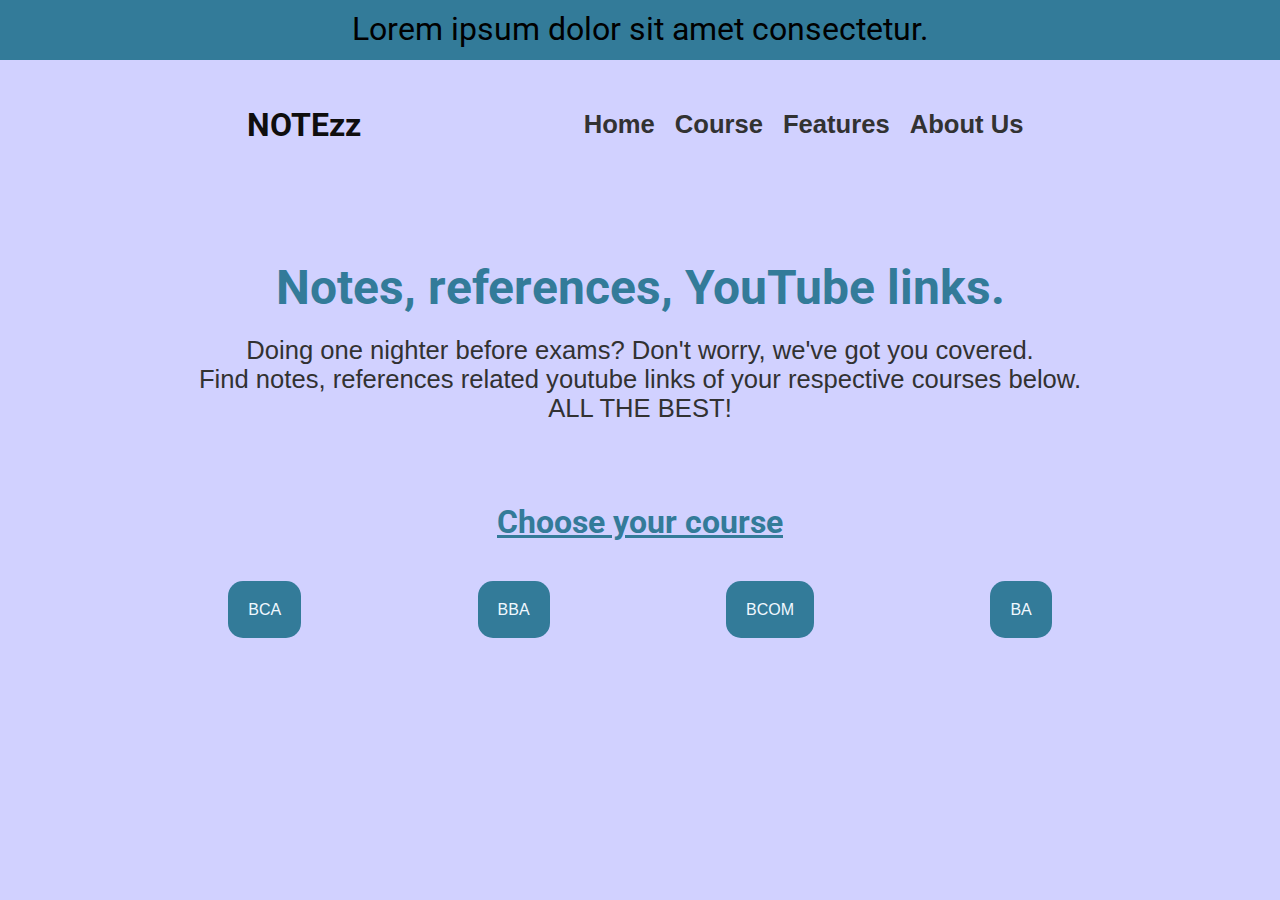
<file: index.html>
<!DOCTYPE html>
<html lang="en">

<head>
    <meta charset="UTF-8" />
    <meta http-equiv="X-UA-Compatible" content="IE=edge" />
    <meta name="viewport" content="width=device-width, initial-scale=1.0" />
    <link rel="stylesheet" href="style.css" />
    <title>Document</title>
</head>

<body class="page">
    <!-- banner section -->

    <div class="banner">
        <h2>
            <!-- One stop for all your notes !! -->
            Lorem ipsum dolor sit amet consectetur.
        </h2>
    </div>

    <!-- navigation section -->

    <div class="nav container flex">
        <h2 class="head2"><a href="index.html"> NOTEzz</a></h2>

        <div class="nav-right">
            <ul class="links flex">
                <li class="items"><a href="index.html"> Home </a></li>
                <li class="items"><a href="#"> Course </a></li>
                <li class="items"><a href="#"> Features </a></li>
                <li class="items"><a href="#"> About Us </a></li>
            </ul>
        </div>
    </div>

    <!-- intro section -->

    <div class="intro container flex">
        <div class="left">
            <h3>Notes, references, YouTube links.</h3>
            <!-- Javascrip required -->
        </div>

        <div class="right">
            <p>
                Doing one nighter before exams? Don't worry, we've got you covered.
                <br />
                Find notes, references related youtube links of your respective
                courses below. <br />
                ALL THE BEST!
            </p>
        </div>
    </div>

    <!-- Choices section   -->

    <div class="container">
        <div class="choices">
            <!-- courses section   -->

            <div class="courses">
                <h3 class="head4">
                    Choose your course
                </h3>
                <ul class="flex">
                    <li id="bca"><a href="BCA.HTML">BCA</a></li>
                    <li id="bba"><a href="BBA.HTML">BBA</a></li>
                    <li id="bcom"><a href="BCOM.HTML">BCOM</a></li>
                    <li id="ba"><a href="BA.HTML">BA</a></li>
                </ul>
            </div>

        </div>
    </div>

    <script>


    </script>
</body>

</html>
</file>
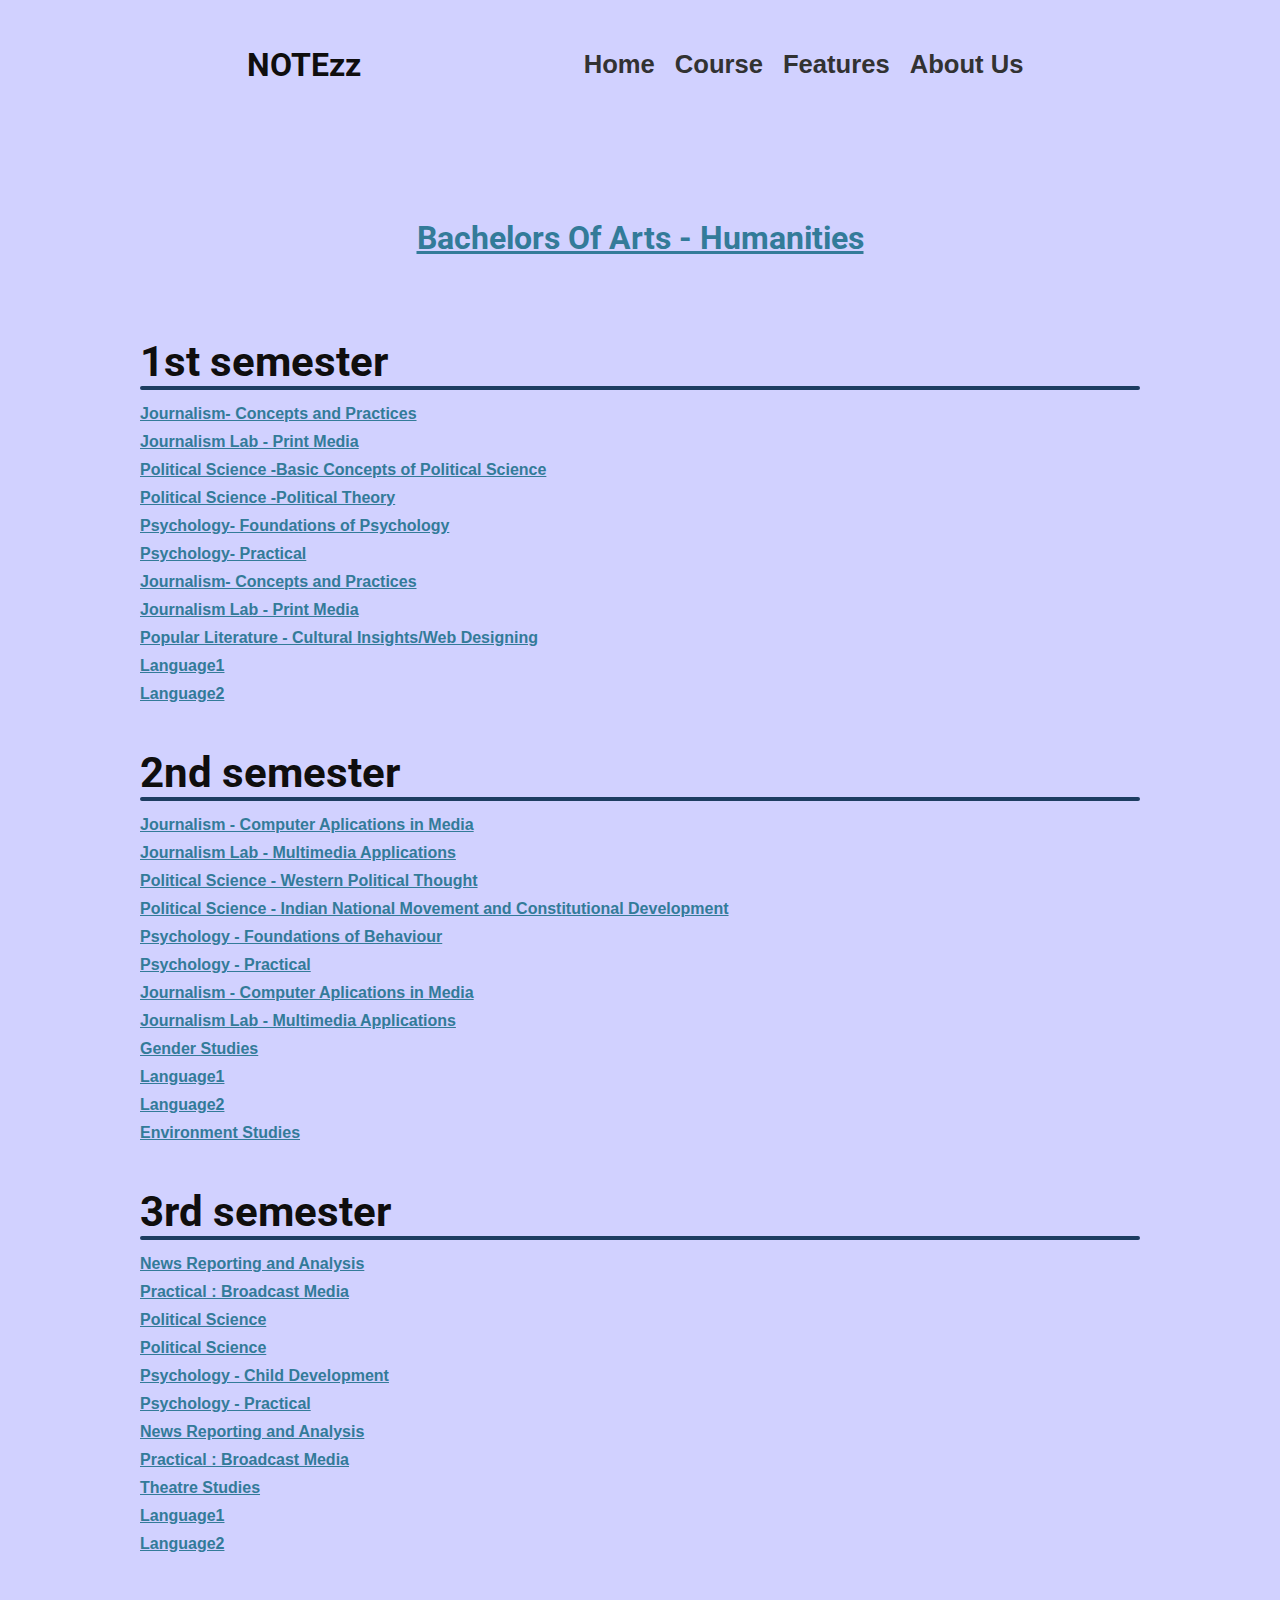
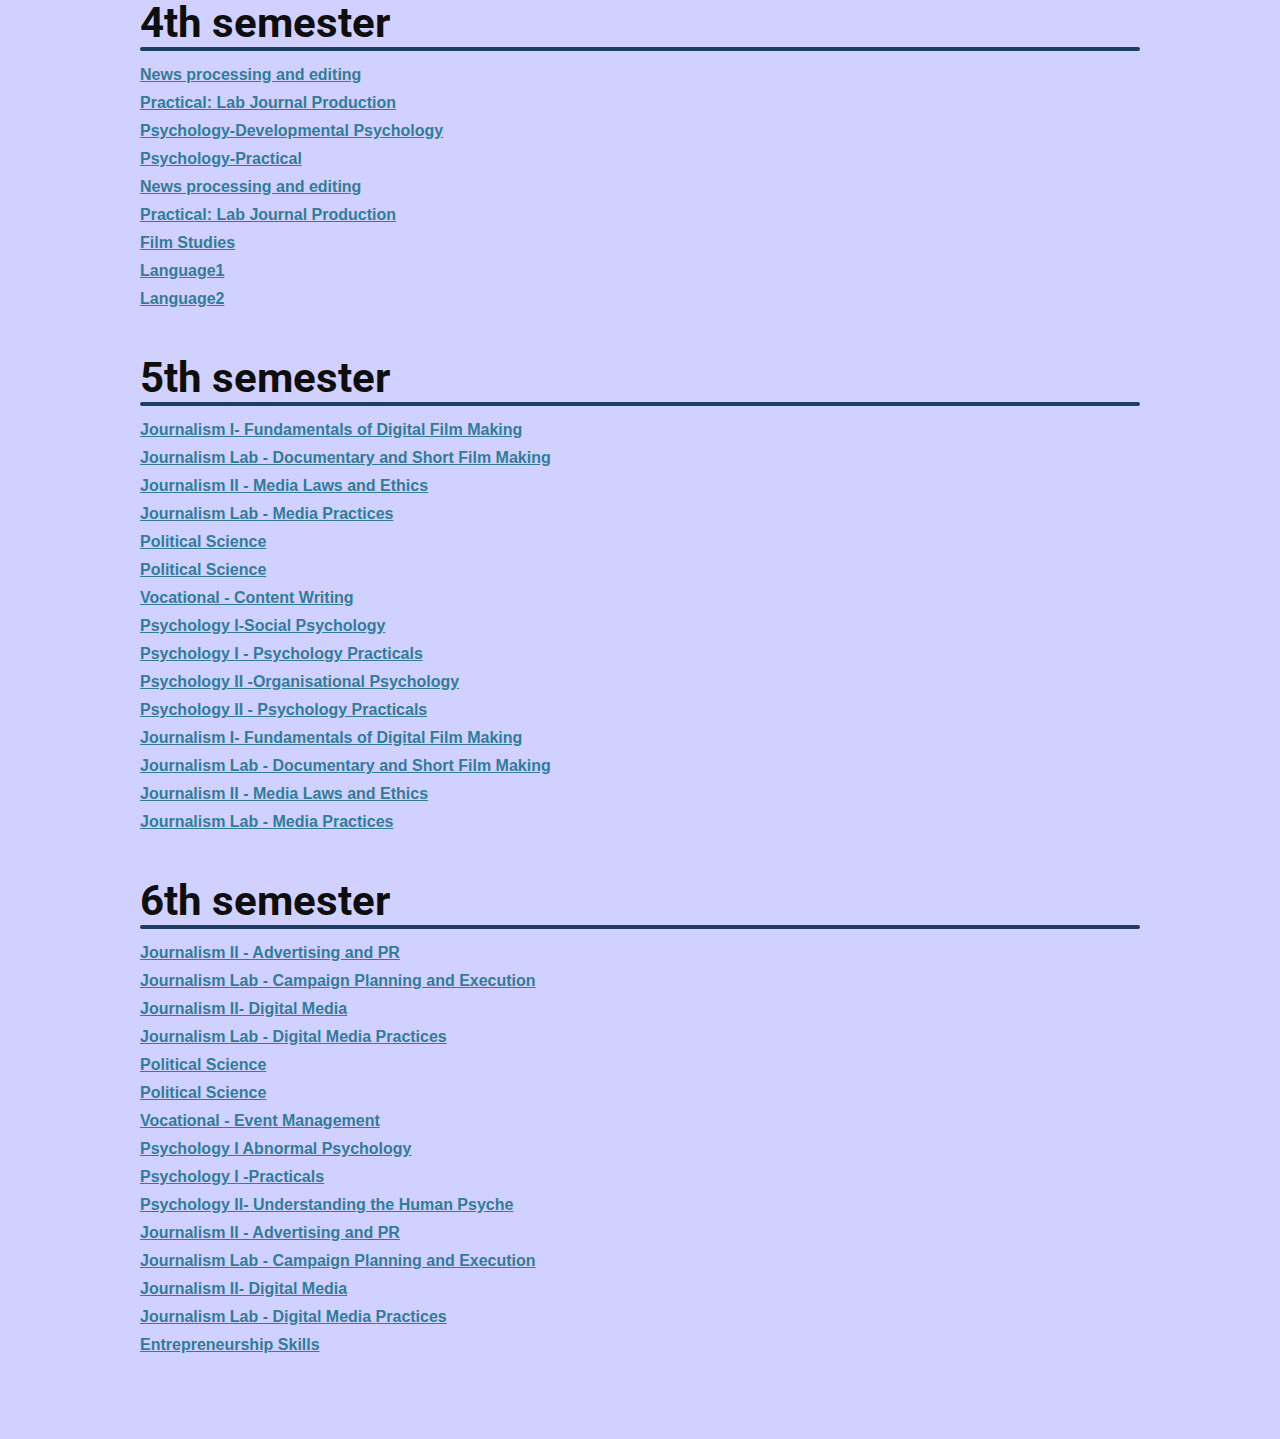
<file: BA.HTML>
<!DOCTYPE html>
<html lang="en">

<head>
    <meta charset="UTF-8" />
    <meta http-equiv="X-UA-Compatible" content="IE=edge" />
    <meta name="viewport" content="width=device-width, initial-scale=1.0" />
    <link rel="stylesheet" href="style.css">
    <title>BA - section</title>
</head>

<body class="page" >

    <!-- navigation section   -->
    <div class="nav container flex">
        <h2 class="head2"><a href="index.html"> NOTEzz</a></h2>

        <div class="nav-right">
            <ul class="links flex">
                <li class="items"><a href="index.html"> Home </a></li>
                <li class="items"><a href="#"> Course </a></li>
                <li class="items"><a href="#"> Features </a></li>
                <li class="items"><a href="#"> About Us </a></li>
            </ul>
        </div>
    </div>

    
    <div class="semesters container flex">
        <h3 class="head4">Bachelors Of Arts - Humanities</h3>

        <div class="sub-ba1">
            <h2>1st semester</h2>
            <hr class="line" />
            <div class="subs">
                <li><a href="#">Journalism- Concepts and Practices</a></li>
                            <li><a href="#">Journalism Lab - Print Media</a></li>
                            <li><a href="#">Political Science -Basic Concepts of Political Science</a></li>
                            <li><a href="#">Political Science -Political Theory</a></li>
                            <li><a href="#">Psychology- Foundations of Psychology</a></li>
                            <li><a href="#">Psychology- Practical</a></li>
                            <li><a href="#">Journalism- Concepts and Practices</a></li>
                            <li><a href="#">Journalism Lab - Print Media</a></li>
                            <li><a href="#">Popular Literature - Cultural Insights/Web Designing</a></li>
                            <li><a href="#">Language1</a></li>
                            <li><a href="#">Language2</a></li>
            </div>
        </div>

        <div class="sub-ba2">
            <h2>2nd semester</h2>
            <hr class="line" />
            <div class="subs">
                <li><a href="#">Journalism - Computer Aplications in Media</a></li>
                <li><a href="#">Journalism Lab - Multimedia Applications</a></li>
                <li><a href="#">Political Science - Western Political Thought</a></li>
                <li><a href="#">Political Science - Indian National Movement and Constitutional
                        Development</a></li>
                <li><a href="#">Psychology - Foundations of Behaviour</a></li>
                <li><a href="#">Psychology - Practical</a></li>
                <li><a href="#">Journalism - Computer Aplications in Media</a></li>
                <li><a href="#">Journalism Lab - Multimedia Applications</a></li>
                <li><a href="#">Gender Studies</a></li>
                <li><a href="#">Language1</a></li>
                <li><a href="#">Language2</a></li>
                <li><a href="#">Environment Studies</a></li>
            </div>
        </div>

        <div class="sub-ba3">
            <h2>3rd semester</h2>
            <hr class="line" />
            <div class="subs">
                <li><a href="#">News Reporting and Analysis</a></li>
                            <li><a href="#">Practical : Broadcast Media</a></li>
                            <li><a href="#">Political Science</a></li>
                            <li><a href="#">Political Science</a></li>
                            <li><a href="#">Psychology - Child Development</a></li>
                            <li><a href="#">Psychology - Practical</a></li>
                            <li><a href="#">News Reporting and Analysis</a></li>
                            <li><a href="#">Practical : Broadcast Media</a></li>
                            <li><a href="#">Theatre Studies</a></li>
                            <li><a href="#">Language1</a></li>
                            <li><a href="#">Language2</a></li>
            </div>
        </div>

        <div class="sub-ba4">
            <h2>4th semester</h2>
            <hr class="line" />
            <div class="subs">
                <li><a href="#">News processing and editing</a></li>
                            <li><a href="#">Practical: Lab Journal Production</a></li>
                            
                            <li><a href="#">Psychology-Developmental Psychology</a></li>
                            <li><a href="#">Psychology-Practical</a></li>
                            <li><a href="#">News processing and editing</a></li>
                            <li><a href="#">Practical: Lab Journal Production</a></li>
                            <li><a href="#">Film Studies</a></li>
                            <li><a href="#">Language1</a></li>
                            <li><a href="#">Language2</a></li>
            </div>
        </div>

        <div class="sub-ba5">
            <h2>5th semester</h2>
            <hr class="line" />
            <div class="subs">
                <li><a href="#">Journalism I- Fundamentals of Digital Film Making</a></li>
                            <li><a href="#">Journalism Lab - Documentary and Short Film Making</a></li>
                            <li><a href="#">Journalism II - Media Laws and Ethics</a></li>
                            <li><a href="#">Journalism Lab - Media Practices</a></li>
                            <li><a href="#">Political Science</a></li>
                            <li><a href="#">Political Science</a></li>
                            <li><a href="#">Vocational - Content Writing</a></li>
                            <li><a href="#">Psychology I-Social Psychology</a></li>
                            <li><a href="#">Psychology I - Psychology Practicals</a></li>
                            <li><a href="#">Psychology II -Organisational Psychology</a></li>
                            <li><a href="#">Psychology II - Psychology Practicals</a></li>
                            <li><a href="#">Journalism I- Fundamentals of Digital Film Making</a></li>
                            <li><a href="#">Journalism Lab - Documentary and Short Film Making</a></li>
                            <li><a href="#">Journalism II - Media Laws and Ethics</a></li>
                            <li><a href="#">Journalism Lab - Media Practices</a></li>
            </div>
        </div>

        <div class="sub-ba6">
            <h2>6th semester</h2>
            <hr class="line" />
            <div class="subs">
                <li><a href="#">Journalism II - Advertising and PR</a></li>
                            <li><a href="#"> Journalism Lab - Campaign Planning and Execution</a></li>
                            <li><a href="#">Journalism II- Digital Media</a></li>
                            <li><a href="#">Journalism Lab - Digital Media Practices</a></li>
                            <li><a href="#">Political Science</a></li>
                            <li><a href="#">Political Science</a></li>
                            <li><a href="#">Vocational - Event Management</a></li>
                            <li><a href="#">Psychology I Abnormal Psychology</a></li>    
                            <li><a href="#">Psychology I -Practicals</a></li>
                            <li><a href="#">Psychology II- Understanding the Human Psyche</a></li>
                            <li><a href="#">Journalism II - Advertising and PR</a></li>
                            <li><a href="#">Journalism Lab - Campaign Planning and Execution</a></li>
                            <li><a href="#">Journalism II- Digital Media</a></li>
                            <li><a href="#">Journalism Lab - Digital Media Practices</a></li>
                            <li><a href="#">Entrepreneurship Skills</a></li>
            </div>
        </div>
    </div>
</body>

</html>
</file>
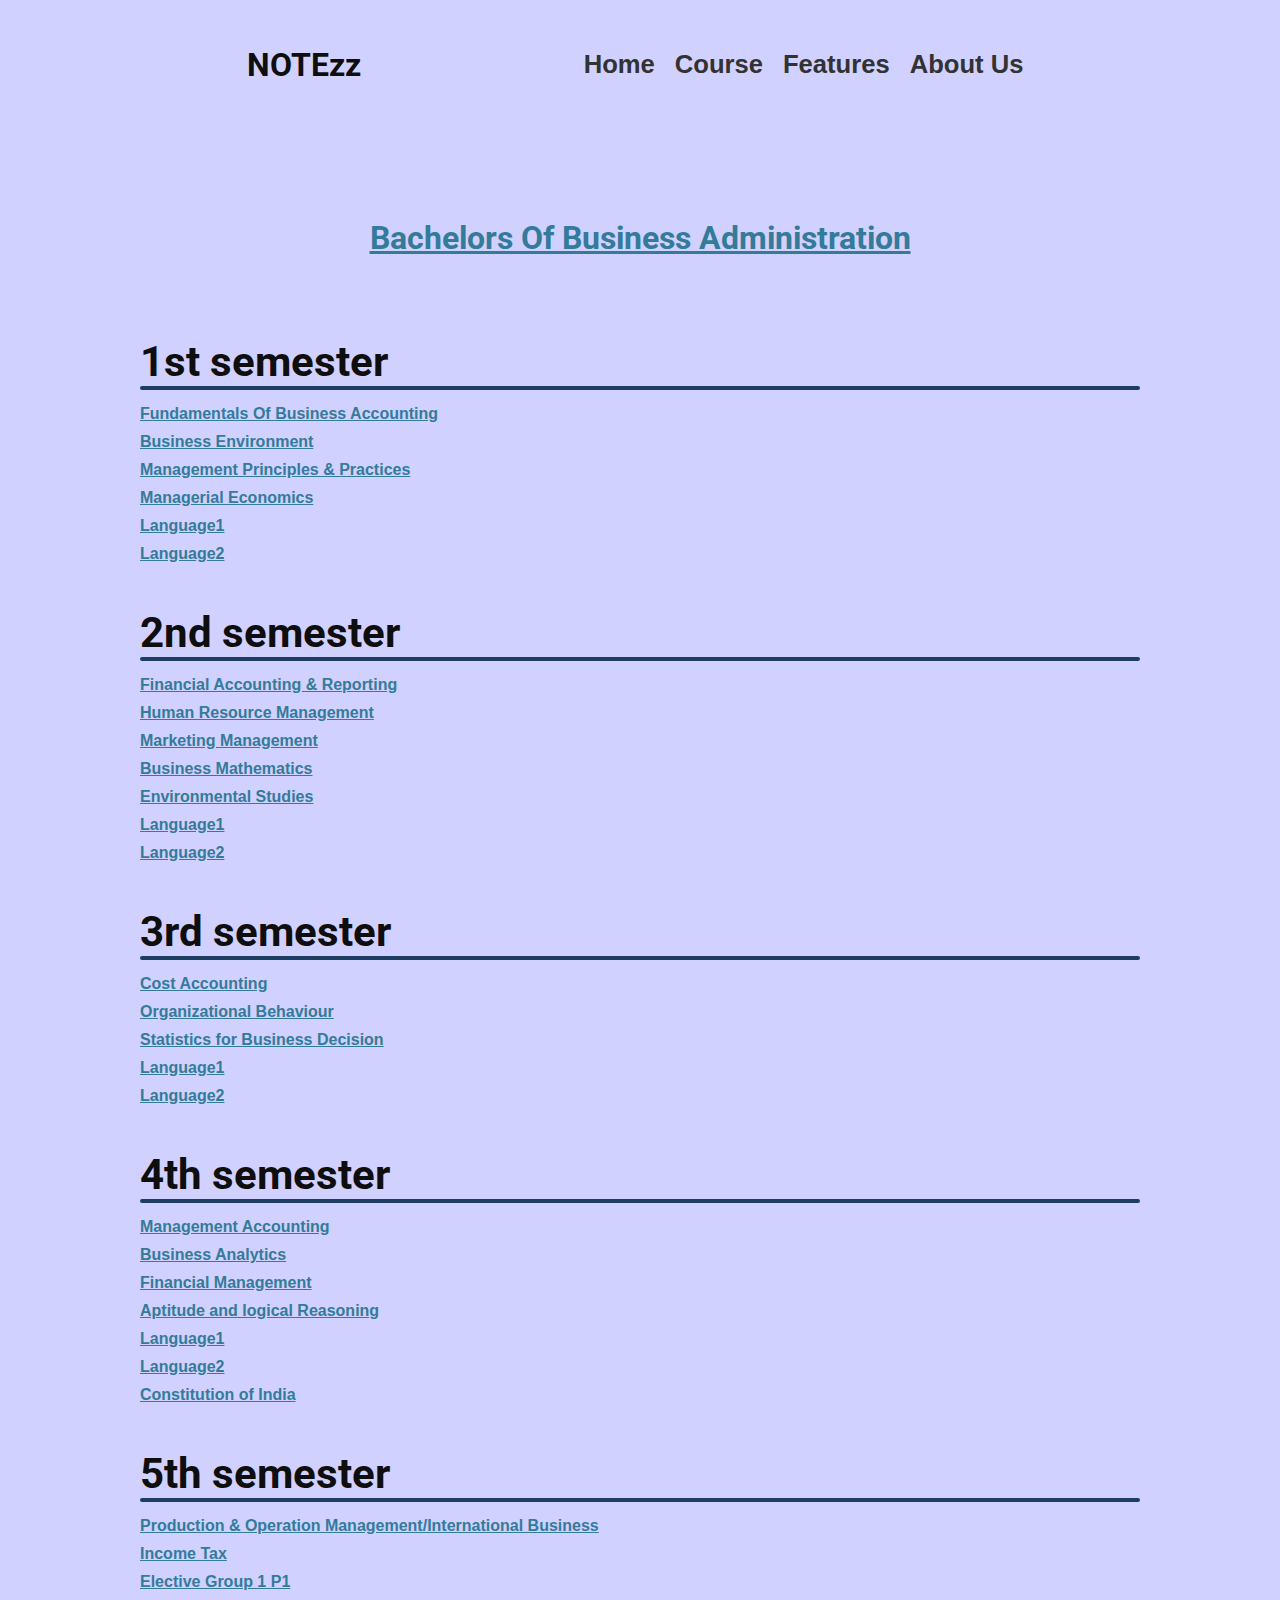
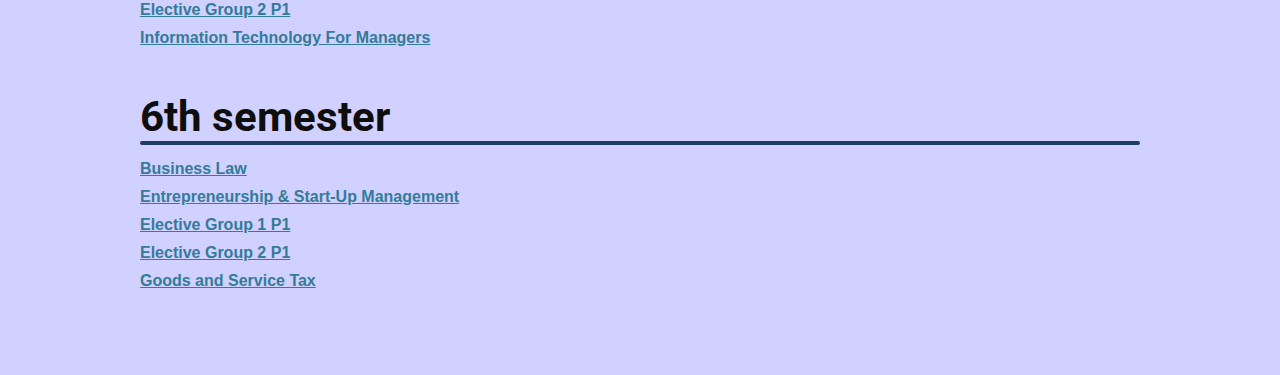
<file: BBA.HTML>
<!DOCTYPE html>
<html lang="en">

<head>
    <meta charset="UTF-8" />
    <meta http-equiv="X-UA-Compatible" content="IE=edge" />
    <meta name="viewport" content="width=device-width, initial-scale=1.0" />
    <link rel="stylesheet" href="style.css">
    <title>BBA - section</title>
</head>

<body class="page" >
    <!-- navigation section   -->
    <div class="nav container flex">
        <h2 class="head2"><a href="index.html"> NOTEzz</a></h2>

        <div class="nav-right">
            <ul class="links flex">
                <li class="items"><a href="index.html"> Home </a></li>
                <li class="items"><a href="#"> Course </a></li>
                <li class="items"><a href="#"> Features </a></li>
                <li class="items"><a href="#"> About Us </a></li>
            </ul>
        </div>
    </div>

    <!-- semesters section   -->
    
    <div class="semesters container flex">
        <h3 class="head4">Bachelors Of Business Administration</h3>

        <div class="sub-bba1">
            <h2>1st semester</h2>
            <hr class="line" />
            <div class="subs">
                <li><a href="#">Fundamentals Of Business Accounting</a></li>
                <li><a href="#">Business Environment</a></li>
                <li><a href="#">Management Principles & Practices</a></li>
                <li><a href="#">Managerial Economics</a></li>
                <li><a href="#">Language1</a></li>
                <li><a href="#">Language2</a></li>
            </div>
        </div>

        <div class="sub-bba2">
            <h2>2nd semester</h2>
            <hr class="line" />
            <div class="subs">
                <li><a href="#">Financial Accounting & Reporting</a></li>
                <li><a href="#">Human Resource Management</a></li>
                <li><a href="#">Marketing Management</a></li>
                <li><a href="#">Business Mathematics</a></li>
                <li><a href="#">Environmental Studies</a></li>
                <li><a href="#">Language1</a></li>
                <li><a href="#">Language2</a></li>
            </div>
        </div>

        <div class="sub-bba3">
            <h2>3rd semester</h2>
            <hr class="line" />
            <div class="subs">
                <li><a href="#">Cost Accounting</a></li>
                <li><a href="#">Organizational Behaviour</a></li>
                <li><a href="#">Statistics for Business Decision</a></li>
                <li><a href="#">Language1</a></li>
                <li><a href="#">Language2</a></li>
            </div>
        </div>

        <div class="sub-bba4">
            <h2>4th semester</h2>
            <hr class="line" />
            <div class="subs">
                <li><a href="#">Management Accounting</a></li>
                <li><a href="#">Business Analytics</a></li>
                <li><a href="#">Financial Management</a></li>
                <li><a href="#">Aptitude and logical Reasoning</a></li>
                <li><a href="#">Language1</a></li>
                <li><a href="#">Language2</a></li>
                <li><a href="#">Constitution of India</a></li>
            </div>
        </div>

        <div class="sub-bba5">
            <h2>5th semester</h2>
            <hr class="line" />
            <div class="subs">
                <li>
                    <a href="#">Production & Operation Management/International Business</a>
                </li>
                <li><a href="#">Income Tax</a></li>
                <li><a href="#">Elective Group 1 P1</a></li>
                <li><a href="#">Elective Group 2 P1</a></li>
                <li><a href="#">Information Technology For Managers</a></li>
            </div>
        </div>

        <div class="sub-bba6">
            <h2>6th semester</h2>
            <hr class="line" />
            <div class="subs">
                <li><a href="#">Business Law</a></li>
                <li><a href="#">Entrepreneurship & Start-Up Management</a></li>
                <li><a href="#">Elective Group 1 P1</a></li>
                <li><a href="#">Elective Group 2 P1</a></li>
                <li><a href="#">Goods and Service Tax</a></li>
            </div>
        </div>
    </div>
</body>

</html>
</file>
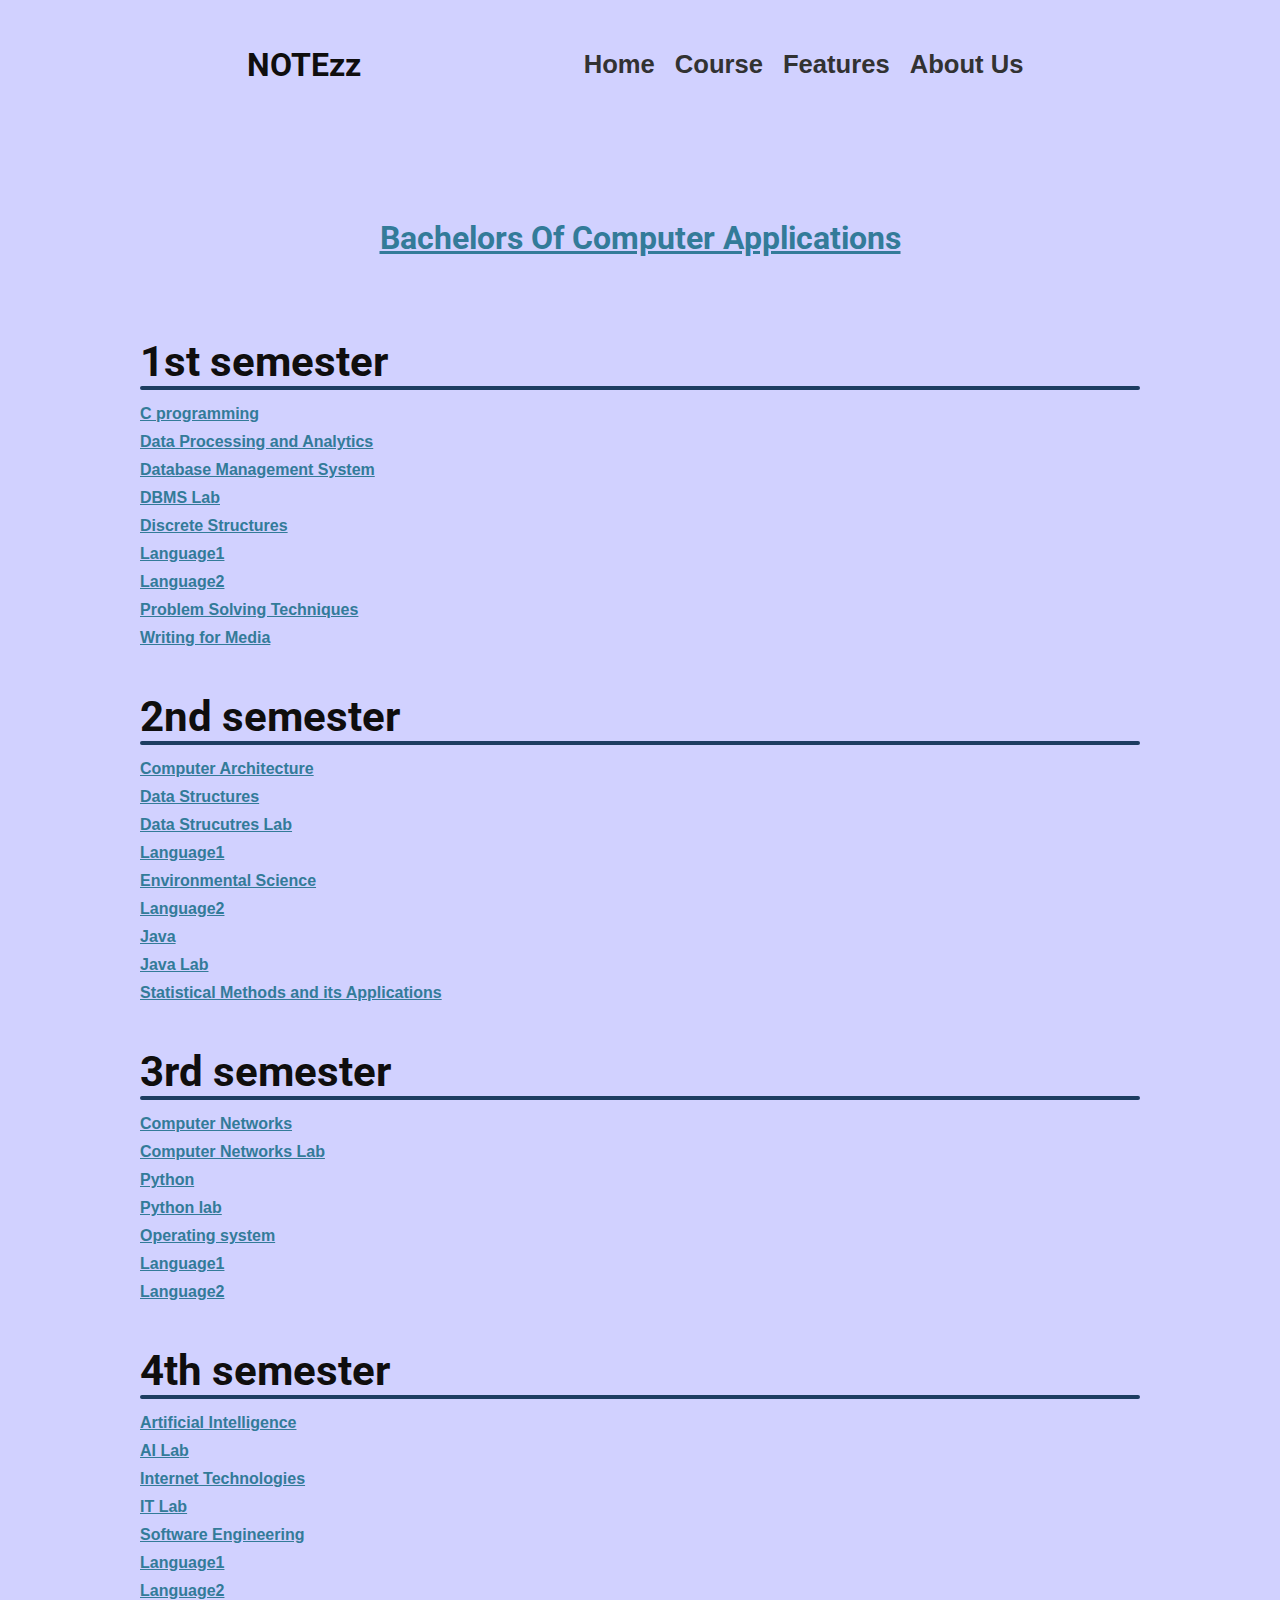
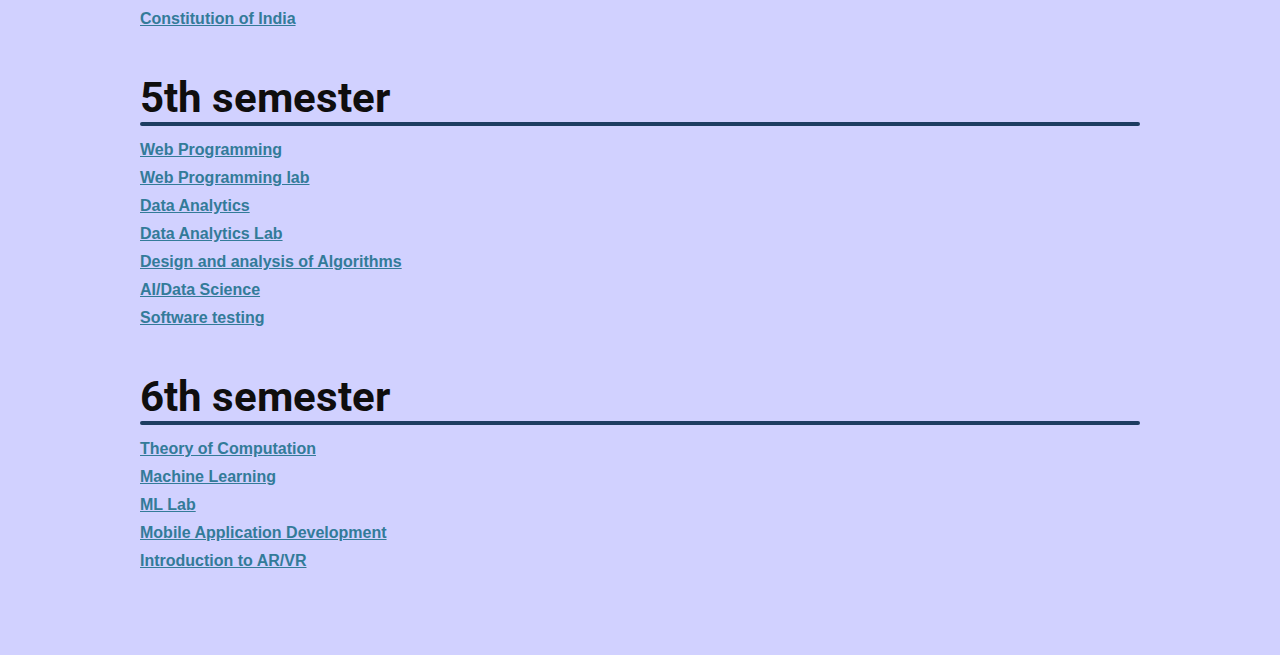
<file: BCA.HTML>
<!DOCTYPE html>
<html lang="en">

<head>
    <meta charset="UTF-8" />
    <meta http-equiv="X-UA-Compatible" content="IE=edge" />
    <meta name="viewport" content="width=device-width, initial-scale=1.0" />
    <link rel="stylesheet" href="style.css" />
    <title>BCA - section</title>
</head>

<body class="page" >

    <!-- navigation section   -->
    <div class="nav container flex">
        <h2 class="head2"><a href="index.html"> NOTEzz</a></h2>

        <div class="nav-right">
            <ul class="links flex">
                <li class="items"><a href="index.html"> Home </a></li>
                <li class="items"><a href="#"> Course </a></li>
                <li class="items"><a href="#"> Features </a></li>
                <li class="items"><a href="#"> About Us </a></li>
            </ul>
        </div>
    </div>


    <!-- semesters section    -->
    <div class="semesters container flex">
        <h3 class="head4">Bachelors Of Computer Applications</h3>

        <div class="sub-bca1">
            <h2>1st semester</h2> <hr class="line" >
            <div class="subs">
                <li><a href="#">C programming</a></li>
                <li><a href="DPA.HTML">Data Processing and Analytics</a></li>
                <li><a href="#">Database Management System</a></li>
                <li><a href="#">DBMS Lab</a></li>
                <li><a href="#">Discrete Structures</a></li>
                <li><a href="#">Language1</a></li>
                <li><a href="#">Language2</a></li>
                <li><a href="#">Problem Solving Techniques</a></li>
                <li><a href="#">Writing for Media</a></li>
            </div>
        </div>

        <div class="sub-bca2">
            <h2>2nd semester</h2> <hr class="line" >
            <div class="subs">
                <li><a href="#">Computer Architecture</a></li>
                <li><a href="#">Data Structures</a></li>
                <li><a href="#">Data Strucutres Lab</a></li>
                <li><a href="#">Language1</a></li>
                <li><a href="#">Environmental Science</a></li>
                <li><a href="#">Language2</a></li>
                <li><a href="#">Java</a></li>
                <li><a href="#">Java Lab</a></li>
                <li><a href="#">Statistical Methods and its Applications</a></li>
            </div>
        </div>

        <div class="sub-bca3">
            <h2>3rd semester</h2> <hr class="line" >
            <div class="subs">
                <li><a href="#">Computer Networks</a></li>
                <li><a href="#">Computer Networks Lab</a></li>
                <li><a href="#">Python</a></li>
                <li><a href="#">Python lab</a></li>
                <li><a href="#">Operating system</a></li>
                <li><a href="#">Language1</a></li>
                <li><a href="#">Language2</a></li>
            </div>
        </div>

        <div class="sub-bca4">
            <h2>4th semester</h2> <hr class="line" >
            <div class="subs">
                <li><a href="#">Artificial Intelligence</a></li>
                <li><a href="#">AI Lab</a></li>
                <li><a href="#">Internet Technologies</a></li>
                <li><a href="#">IT Lab</a></li>
                <li><a href="#">Software Engineering</a></li>
                <li><a href="#">Language1</a></li>
                <li><a href="#">Language2</a></li>
                <li><a href="#">Constitution of India</a></li>
            </div>
        </div>

        <div class="sub-bca5">
            <h2>5th semester</h2> <hr class="line" >
            <div class="subs">
                <li><a href="#">Web Programming</a></li>
                <li><a href="#">Web Programming lab</a></li>
                <li><a href="#">Data Analytics</a></li>
                <li><a href="#">Data Analytics Lab</a></li>
                <li><a href="#">Design and analysis of Algorithms</a></li>
                <li><a href="#">AI/Data Science</a></li>
                <li><a href="#">Software testing</a></li>
            </div>
        </div>

        <div class="sub-bca6">
            <h2>6th semester</h2> <hr class="line" >
            <div class="subs">
                <li><a href="#">Theory of Computation</a></li>
                <li><a href="#">Machine Learning</a></li>
                <li><a href="#">ML Lab</a></li>
                <li><a href="#">Mobile Application Development</a></li>
                <li><a href="#">Introduction to AR/VR</a></li>
            </div>
        </div>
    </div>
</body>

</html>
</file>
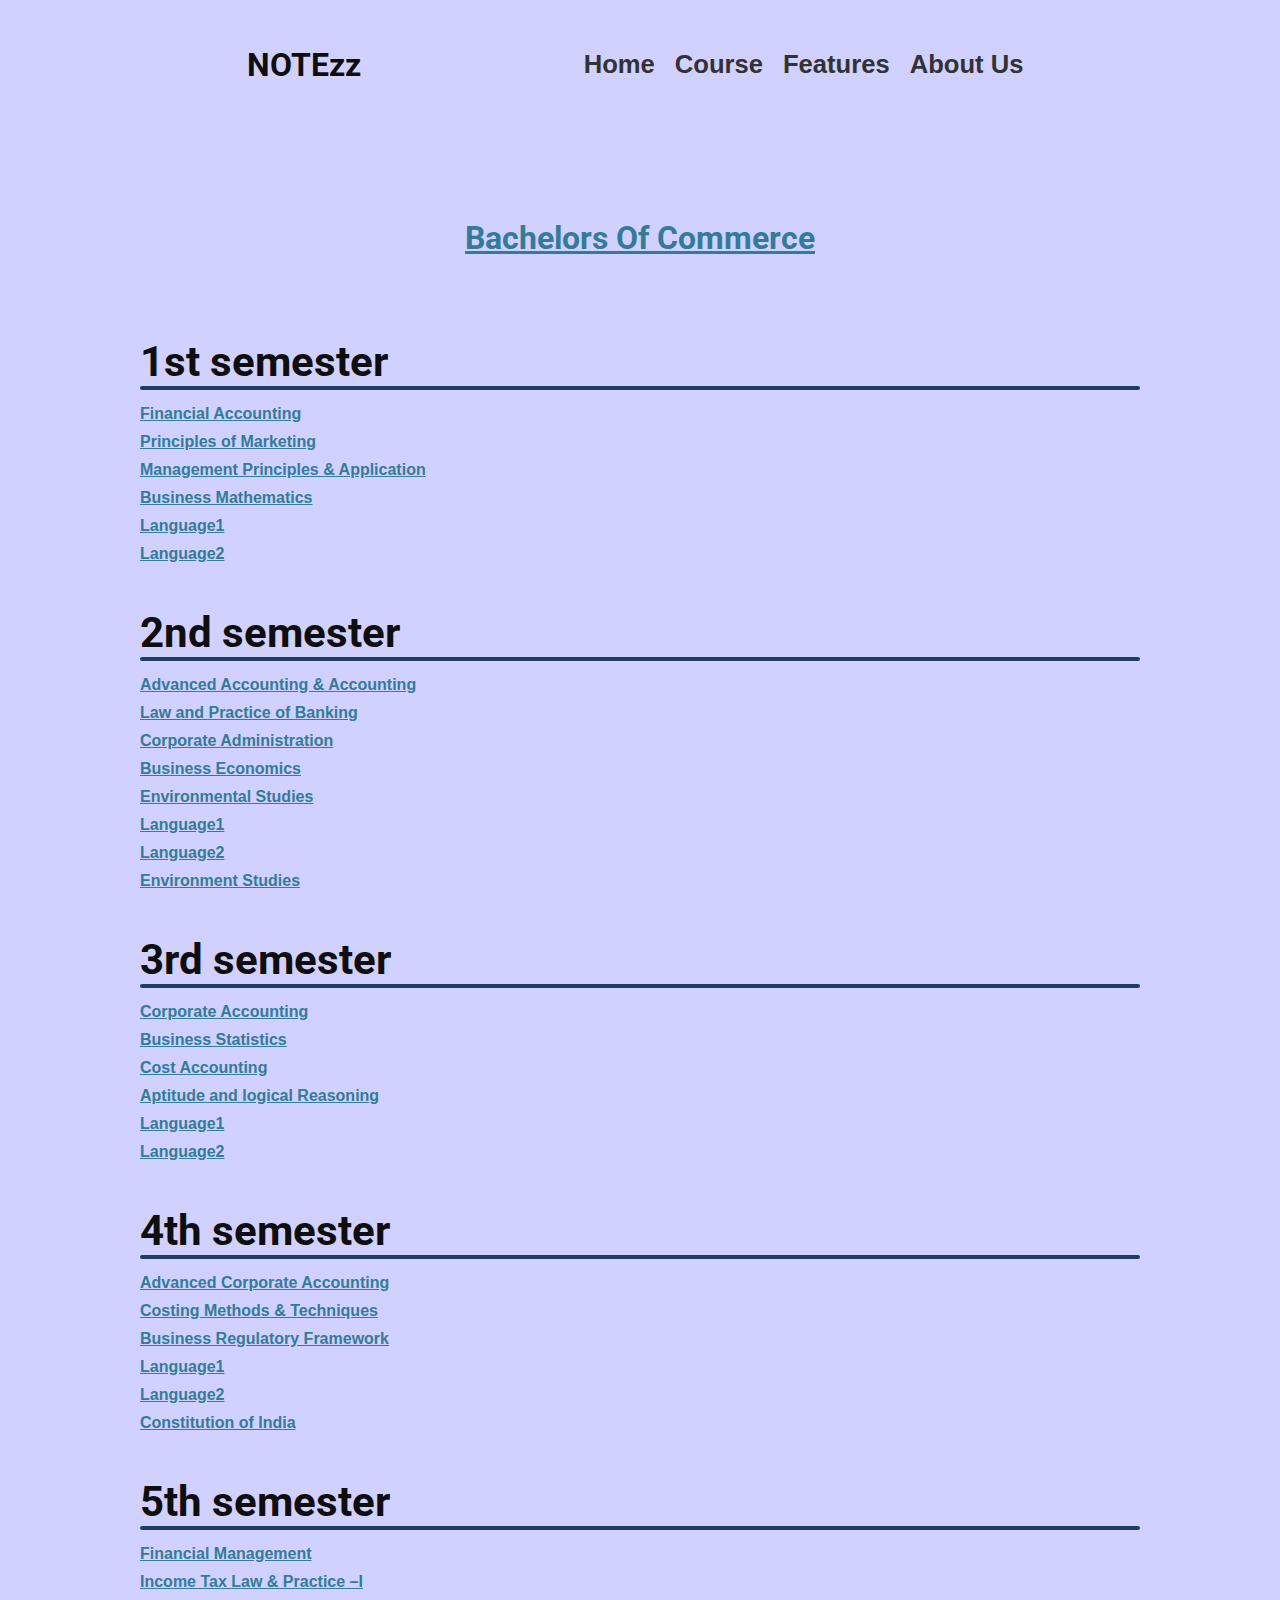
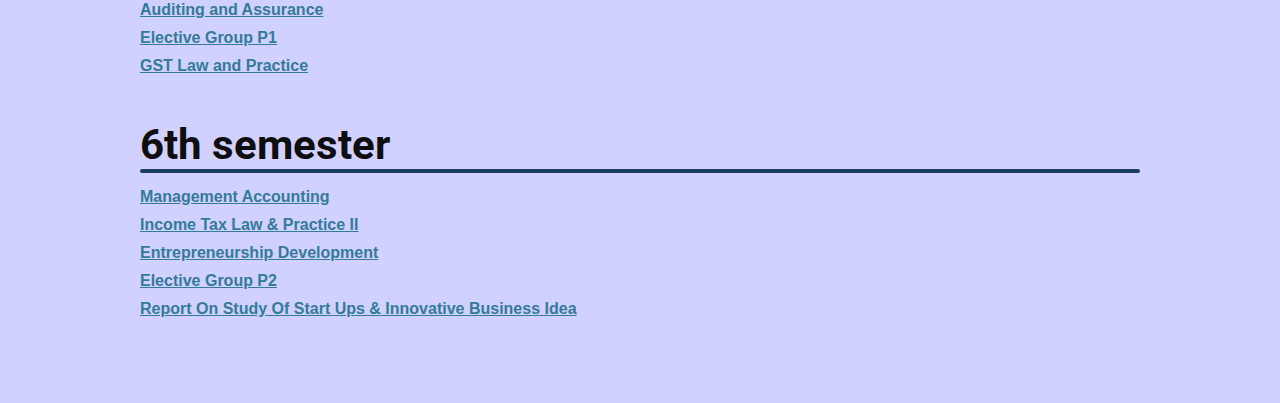
<file: BCOM.HTML>
<!DOCTYPE html>
<html lang="en">

<head>
    <meta charset="UTF-8" />
    <meta http-equiv="X-UA-Compatible" content="IE=edge" />
    <meta name="viewport" content="width=device-width, initial-scale=1.0" />
    <link rel="stylesheet" href="style.css">
    <title>BBA - section</title>
</head>

<body class="page" >
    <!-- navigation section   -->
    <div class="nav container flex">
        <h2 class="head2"><a href="index.html"> NOTEzz</a></h2>

        <div class="nav-right">
            <ul class="links flex">
                <li class="items"><a href="index.html"> Home </a></li>
                <li class="items"><a href="#"> Course </a></li>
                <li class="items"><a href="#"> Features </a></li>
                <li class="items"><a href="#"> About Us </a></li>
            </ul>
        </div>
    </div>

    
    <div class="semesters container flex">
        <h3 class="head4">Bachelors Of Commerce</h3>

        <div class="sub-bcom1">
            <h2>1st semester</h2>
            <hr class="line" />
            <div class="subs">
                <li><a href="#">Financial Accounting</a></li>
                <li><a href="#">Principles of Marketing</a></li>
                <li><a href="#">Management Principles & Application</a></li>
                <li><a href="#">Business Mathematics</a></li>
                <li><a href="#">Language1</a></li>
                <li><a href="#">Language2</a></li>
            </div>
        </div>

        <div class="sub-bcom2">
            <h2>2nd semester</h2>
            <hr class="line" />
            <div class="subs">
                <li><a href="#">Advanced Accounting & Accounting</a></li>
                <li><a href="#">Law and Practice of Banking</a></li>
                <li><a href="#">Corporate Administration</a></li>
                <li><a href="#">Business Economics</a></li>
                <li><a href="#">Environmental Studies</a></li>
                <li><a href="#">Language1</a></li>
                <li><a href="#">Language2</a></li>
                <li><a href="#">Environment Studies</a></li>
            </div>
        </div>

        <div class="sub-bcom3">
            <h2>3rd semester</h2>
            <hr class="line" />
            <div class="subs">
                <li><a href="#">Corporate Accounting</a></li>
                <li><a href="#">Business Statistics</a></li>
                <li><a href="#">Cost Accounting</a></li>
                <li><a href="#">Aptitude and logical Reasoning</a></li>
                <li><a href="#">Language1</a></li>
                <li><a href="#">Language2</a></li>
            </div>
        </div>

        <div class="sub-bcom4">
            <h2>4th semester</h2>
            <hr class="line" />
            <div class="subs">
                <li><a href="#">Advanced Corporate Accounting</a></li>
                <li><a href="#">Costing Methods & Techniques</a></li>
                <li><a href="#">Business Regulatory Framework</a></li>
                <li><a href="#">Language1</a></li>
                <li><a href="#">Language2</a></li>
                <li><a href="#">Constitution of India</a></li>
            </div>
        </div>

        <div class="sub-bcom5">
            <h2>5th semester</h2>
            <hr class="line" />
            <div class="subs">
                <li><a href="#">Financial Management</a></li>
                <li><a href="#">Income Tax Law & Practice –I</a></li>
                <li><a href="#">Auditing and Assurance</a></li>
                <li><a href="#">Elective Group P1</a></li>
                <li><a href="#">GST Law and Practice</a></li>
            </div>
        </div>

        <div class="sub-bcom6">
            <h2>6th semester</h2>
            <hr class="line" />
            <div class="subs">
                <li><a href="#">Management Accounting</a></li>
                <li><a href="#">Income Tax Law & Practice II</a></li>
                <li><a href="#">Entrepreneurship Development</a></li>
                <li><a href="#">Elective Group P2</a></li>
                <li>
                    <a href="#">Report On Study Of Start Ups & Innovative Business Idea</a>
                </li>
            </div>
        </div>
    </div>
</body>

</html>
</file>
<file: style.css>
@import url("https://fonts.googleapis.com/css2?family=Roboto&display=swap");

* {
    margin: 0;
    padding: 0;
    box-sizing: border-box;
}

:root {
    --primary-text-color: rgb(15, 14, 14);
    --secondary-text-color: rgb(50, 50, 50);
    --primary-text-size: 2rem;
    --secondary-text-size: 1rem;
    --primary-font-family: "Roboto", sans-serif;
    --secondary-font-family: "Ubuntu", sans-serif;
    --accent-color: #337b99;
    --hover-color: #1d3d61;
}

.page{
    background-color:rgb(209, 209, 255);
}

.container {
    margin: 30px 140px;
}

.flex {
    display: flex;
}

/* banner section */

.banner {
    width: 100%;
    height: 60px;
    background-color: #337b99;
}

.banner h2 {
    font-size: var(--primary-text-size);
    font-family: var(--primary-font-family);
    font-weight: 400;
    text-align: center;
    padding: 10px 10px;
}

/* navigation section   */

.nav {
    justify-content: space-around;
    align-items: center;
}

.head2 {
    font-family: var(--primary-font-family);
    font-size: var(--primary-text-size);
}

.head2 a{
    text-decoration: none;
    color: var(--primary-text-color);

}

.nav-right {
    justify-content: space-between;
}

.links li {
    align-items: center;
    list-style: none;
    padding: 20px 10px;
    font-family: var(--secondary-font-family);
    font-weight: bold;
    font-size: 1.6rem;
    color: black;
}

.links a {
    text-decoration: none;
    color: var(--secondary-text-color);
}

.items:hover{
    transform: translateY(-10px);
    transition: ease-in-out 0.2s;
    color: var(--hover-color);
    cursor: pointer;
}

.links a:hover {
    color: var(--hover-color);
    transition: ease-in 0.2s;
}

/* intro section   */

.intro {
    flex-direction: column;
    gap: 20px 0;
    text-align: center;
    margin-top: 100px;
}

.left h3{
    font-size: 3rem;
    font-family: var(--primary-font-family);
    color: var(--accent-color);
}

.right p{
    font-family: var(--secondary-font-family);
    color: var(--secondary-text-color);
    font-size: 1.6rem;
}



.head3{
    font-family: var(--primary-font-family);
    text-align: center;
    font-size: var(--primary-text-size);
    margin-top: 100px;
    color: var(--accent-color);
}

.head4{
    text-align: center;
    color: var(--accent-color);
    font-family: var(--primary-font-family);
    font-size: 2rem;
    margin-bottom: 40px;
    margin-top: 80px;
    text-decoration: underline ;
}

/* courses section   */
.courses{
    margin-top: 40px;
    text-align: center;   
    margin-bottom: 80px; 
}

.courses .flex{
    justify-content: space-around;
}

.courses li{
    list-style: none;
    padding: 20px 50px;
    font-family: var(--secondary-font-family);
    justify-content: space-between;
}

.courses a{
    text-decoration: none;
    color: aliceblue;
    padding: 20px 20px;
    background-color: var(--accent-color);
    border-radius: 15px;
}

.courses a:hover{
    background-color: var(--hover-color);
    transition: ease-in-out 0.3s;
}

/* semesters section   */

.semesters{
    margin-top: 40px;
    text-align: center;    
    margin-bottom: 80px; 
    flex-direction: column;
    text-align:left;
    gap: 40px ;
}

.semesters h2{
    color: var(--primary-text-color);
    font-size: 2.6rem;
    font-family: var(--primary-font-family);
}

.line{
    color: var(--accent-color);
    width: 100%;
    border: 2px solid var(--hover-color);
    
    border-radius: 5px;
    margin-bottom: 10px;
}

.semesters li{
    list-style: none;
    font-family: var(--secondary-font-family);
    font-weight: bold;
}

.semesters a {
    color: var(--accent-color);
}

.subs li{
    padding: 5px 0 ;
}
</file>
